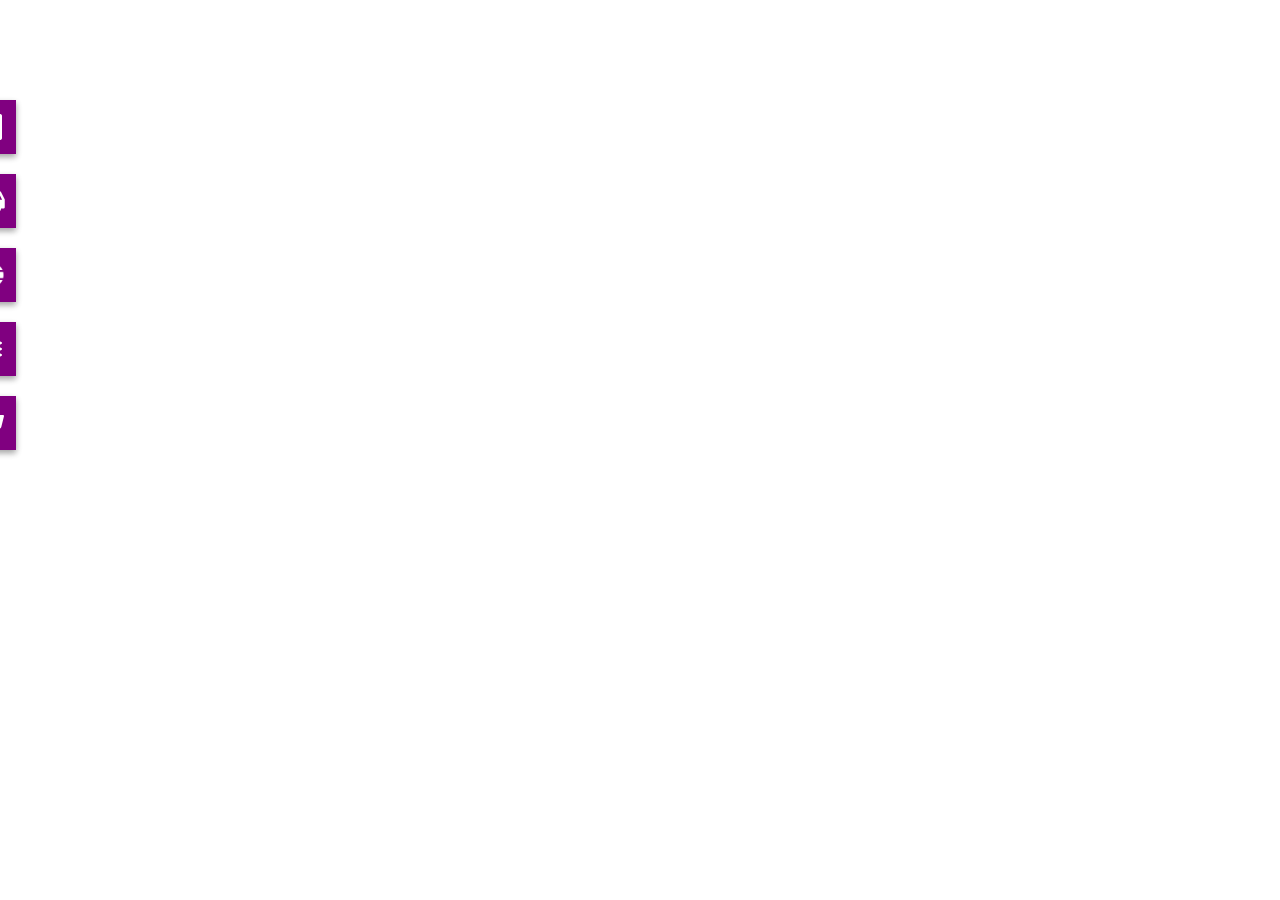
<file: Case 01/index.html>
<!DOCTYPE html>
<html lang="en">
<head>
    <meta charset="UTF-8">
    <meta name="viewport" content="width=device-width, initial-scale=1.0">
    <title>Case 01</title>
    <link rel="stylesheet" href="style.css">
</head>
<body>
    <div class="side">
        <div class="sideBar">
        <p>Menu One</p>
        <img src="assets/contacts_480px.png" >
    </div>

    <div class="sideBar">
        <p>Menu Two</p>
        <img src="assets/ambulance_480px.png" >
    </div>

    <div class="sideBar">
        <p>Menu Three</p>
        <img src="assets/globe_144px.png" >
    </div>

    <div class="sideBar">
        <p>Menu Four</p>
        <img src="assets/layers_480px.png" >
    </div>

    <div class="sideBar">
        <p>Menu Five</p>
        <img src="assets/add_shopping_cart_480px.png" >
    </div>
    </div>
</body>
</html>
</file>
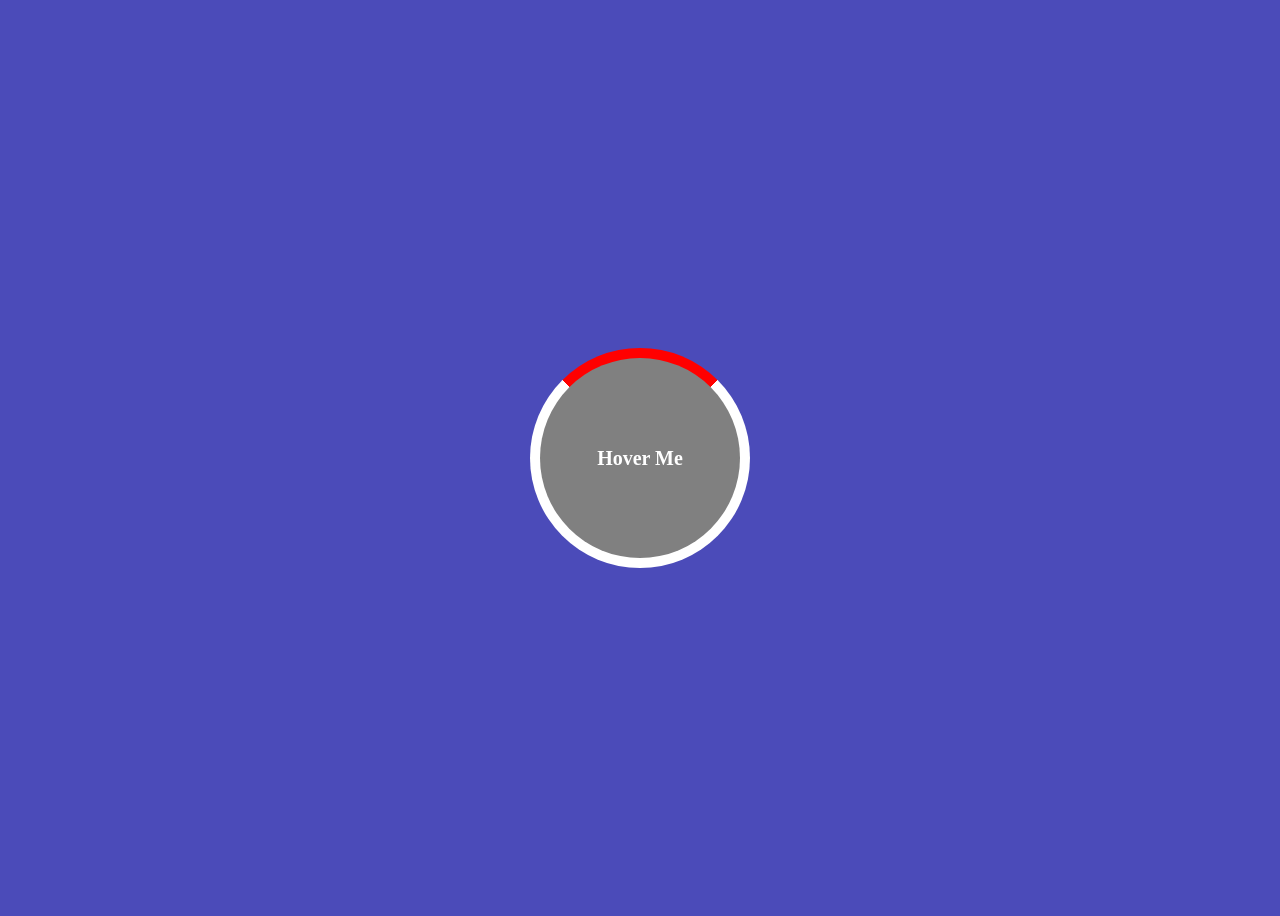
<file: Case 02/index.html>
<!DOCTYPE html>
<html lang="en">
<head>
    <meta charset="UTF-8">
    <meta name="viewport" content="width=device-width, initial-scale=1.0">
    <title>Case 02</title>
    <link rel="stylesheet" href="style.css">
</head>
<body>
    <div class="circle">
        Hover Me
    </div>
</body>
</html>
</file>
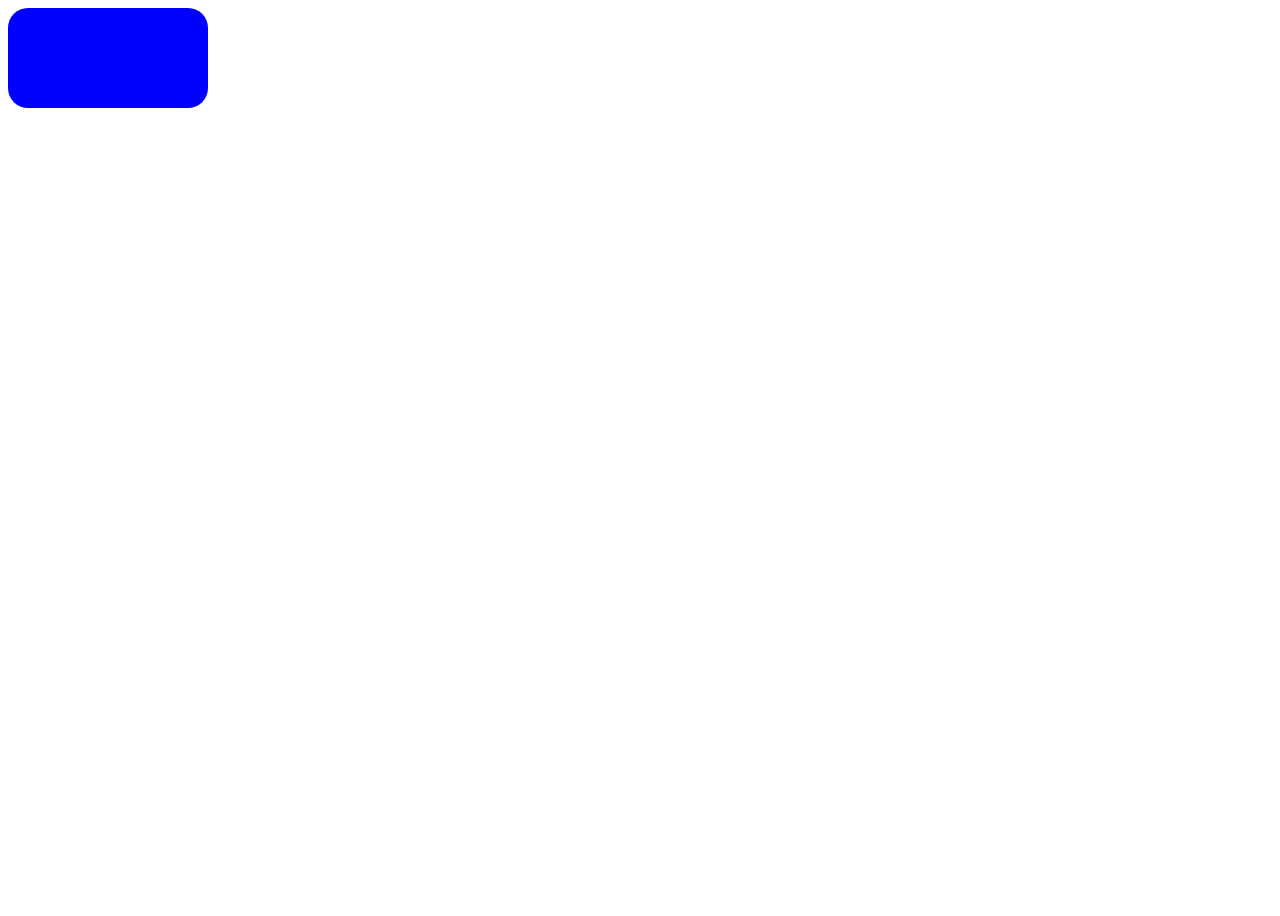
<file: Case 03/index.html>
<!DOCTYPE html>
<html lang="en">
<head>
    <meta charset="UTF-8">
    <meta name="viewport" content="width=device-width, initial-scale=1.0">
    <title>Case 03</title>
    <link rel="stylesheet" href="style.css">
</head>
<body>
    <div class="square"></div>
</body>
</html>
</file>
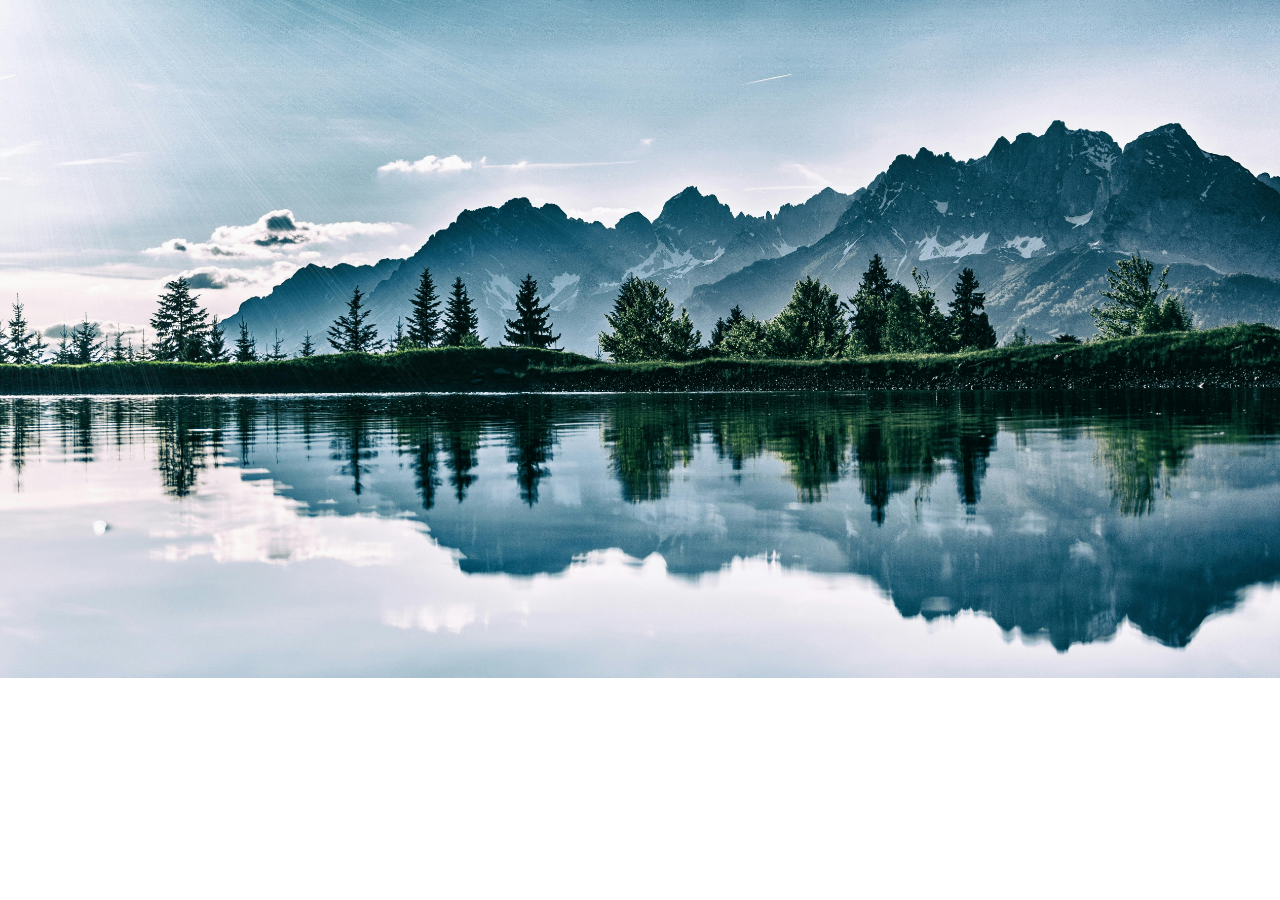
<file: Case 05/index.html>
<!DOCTYPE html>
<html lang="en">

<head>
    <meta charset="UTF-8">
    <meta name="viewport" content="width=device-width, initial-scale=1.0">
    <title>Case 05</title>
    <link rel="stylesheet" href="style.css">
</head>

<body>

    <div class="slider">
        <div class="slide">
            <img src="assets/1.jpg">
        </div>
        <div class="slide">
            <img src="assets/2.jpg">
        </div>
        <div class="slide">
            <img src="assets/3.jpg">
        </div>
        <div class="slide">
            <img src="assets/4.jpg">
        </div>
    </div>

</body>

</html>
</file>
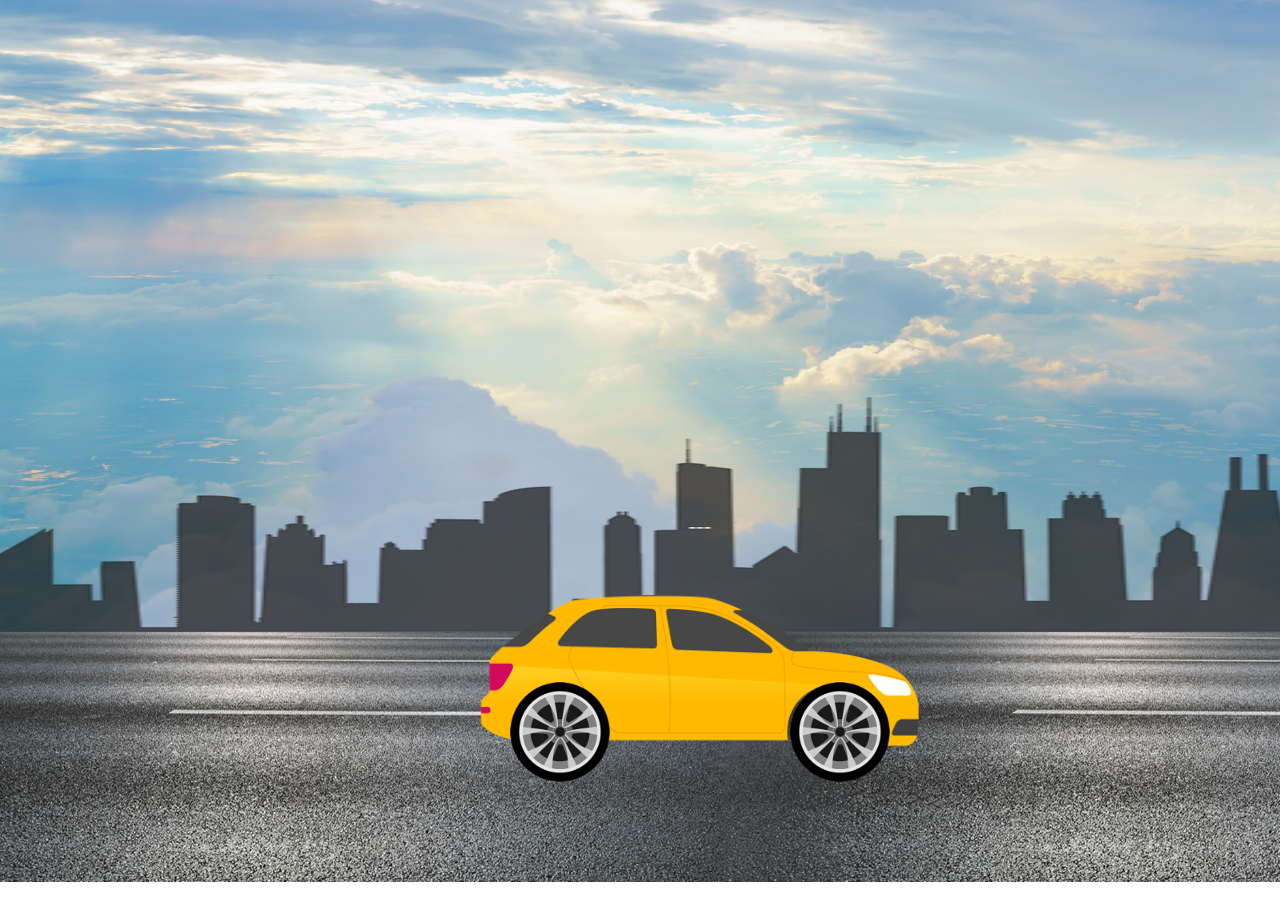
<file: Case 06/index.html>
<!DOCTYPE html>
<html lang="en">

<head>
    <meta charset="UTF-8">
    <meta name="viewport" content="width=device-width, initial-scale=1.0">
    <title>Case 06</title>
    <link rel="stylesheet" href="style.css">
</head>

<body>
    <div class="town">

        <div class="sky">
            <img src="assets/sky.jpg">

            <div class="city">
                <img src="assets/city.png">
                    <img src="assets/road.jpg">
                    
                    <div class="car">
                        <img src="assets/car.png">
                        <div class="wheel">
                            <img src="assets/wheel.png">
                            <img src="assets/wheel.png">
                        </div>
                    </div>
            </div>
        </div>
    </div>
</body>

</html>
</file>
<file: Case 01/style.css>
body {
    padding: 0;
    margin: 0;
    box-sizing: border-box;
    height: 100vh;
    font-family: Arial, Helvetica, sans-serif;
}

.side {
    display: flex;
    justify-content: left;
    flex-direction: column;
    width: 13%;
    padding-top: 100px;
    gap: 20px;
}

.sideBar {
    display: flex;
    justify-content: space-between;
    align-items: center;
    padding: 2px;
    padding-right: 10px;
    padding-left: 10px;
    background: purple;
    color: white;
    font-weight: 600;
    box-shadow: rgba(0, 0, 0, 0.16) 0px 3px 6px, rgba(0, 0, 0, 0.23) 0px 3px 6px;
    transform: translateX(-150px);
    transition: all 1s ease-in;
}

.sideBar:hover {
    transform: translateX(0px);
}

.sideBar img {
    width: 30px;
    height: 30px;
}
</file>
<file: Case 02/style.css>
body {
    height: 100vh;
    display: flex;
    justify-content: center;
    align-items: center;
    background: rgb(75, 75, 185);
}

.circle {
    position: relative;
    width: 200px;
    height: 200px;
    border-radius: 50%;
    background-color: gray;
    display: flex;
    justify-content: center;
    align-items: center;
    font-size: 20px;
    color: white;
    font-weight: 600;
    cursor: pointer;
}

.circle::before {
    content: "";
    position: absolute;
    inset: -10px;
    border-radius: 50%;
    background: gray;
    background: conic-gradient(
        from -45deg,
        red 0deg 90deg,     
        white 90deg 360deg    
    );

    transition: transform 0.6s linear;
    z-index: -1;
}

.circle:hover::before {
    transform: rotate(360deg);
}
</file>
<file: Case 03/style.css>
body {
    height: 100vh;
    box-sizing: border-box;
}

.square {
    width: 200px;
    height: 100px;
    background: blue;
    border-radius: 20px;
    animation: moveBox 5s infinite alternate;
}

@keyframes moveBox {

    0% {
        transform: translate(0, 0) rotate(0deg);
        background: blue;
    }

    25% {
        transform: translate(1300px, 0px) rotate(180deg);
        background: yellow;

    }

    50% {
        transform: translate(1300px, 580px) rotate(0deg);
        background: red;
    }

    75% {
        transform: translate(0px, 580px) rotate(180deg);
        background: rgb(233, 77, 103);
    }

    100% {
        transform: translate(0, 0) rotate(0deg);
        background: orange;
    }
}
</file>
<file: Case 05/style.css>
body {
    margin: 0;
    padding: 0;
    box-sizing: border-box;
}

.slider {
    width: 1520px;
    height: 678px;
    display: flex;
    animation: slide 5s infinite alternate;
}

.slide {
    width: 100%;
}

.slide img {
    width: 1520px;
    height: 678px;
    object-fit: cover;
}

@keyframes slide {
    0% {transform: translateX(-300%);}
    20% {transform: translateX(-300%);}
    25% {transform: translateX(-200%);}
    45% {transform: translateX(-200%);}
    50% {transform: translateX(-100%);}
    70% {transform: translateX(-100%);}
    75% {transform: translateX(0);}
    100% {transform: translateX(0);}
    /* 100% {transform: translateX(0);} */
}
</file>
<file: Case 06/style.css>
body {
    margin: 0;
    padding: 0;
    box-sizing: border-box;

}

.town {
    position: relative;
    display: flex;
    flex-direction: column;
    height: 100vh;
    width: 100%;
}

.sky {
    position: fixed;
    height: 100vh;
    width: 100%;
    z-index: -1;
}

.sky img {
    width: 1620px;
    height: 678px;
}

.city {
    position: relative;
    background-repeat: repeat-y;
    background-size: 200%;
    height: 100%;
    width: 100%;
    margin-bottom: 0;
    display: flex;
    flex-direction: column;
    justify-content: center;
    animation: road 10s ease-in-out infinite;
}

.city img {
    position: relative;
    transform: translate(-100px, -500px);
    width: 3500px;
    height: 250px;
}

@keyframes road {

    from {
        transform: translateX(0);
    }
    to {
        transform: translateX(-100vw);
    }

}

.car {
    position: fixed;
    width: 500px;
    height: 250px;
    display: flex;
    flex-direction: column;
    justify-content: center;
    align-items: center;
    z-index: 1;
    animation: car 10s ease-in-out infinite;
}

.car img {
    width: 450px;
    height: 200px;
    transform: translate(450px, -450px);
}

@keyframes car {

    from {
        transform: translateX(0);
    }
    to {
        transform: translateX(100vw);
    }

}

.wheel {
    position: absolute;
    display: flex;
    justify-content: space-between;
    width: 380px;
}

.wheel img {
    width: 100px;
    height: 100px;
    transform: translate(450px, -400px);
    animation: wheel 10s ease-in-out infinite;
}

@keyframes wheel {

    0% {
        transform: translate(450px, -400px) rotate(0deg);
    }

    50% {
        transform: translate(450px, -400px) rotate(-360deg);
    }

    100% {
        transform: translate(450px, -400px) rotate(0deg);
    }


}
</file>
